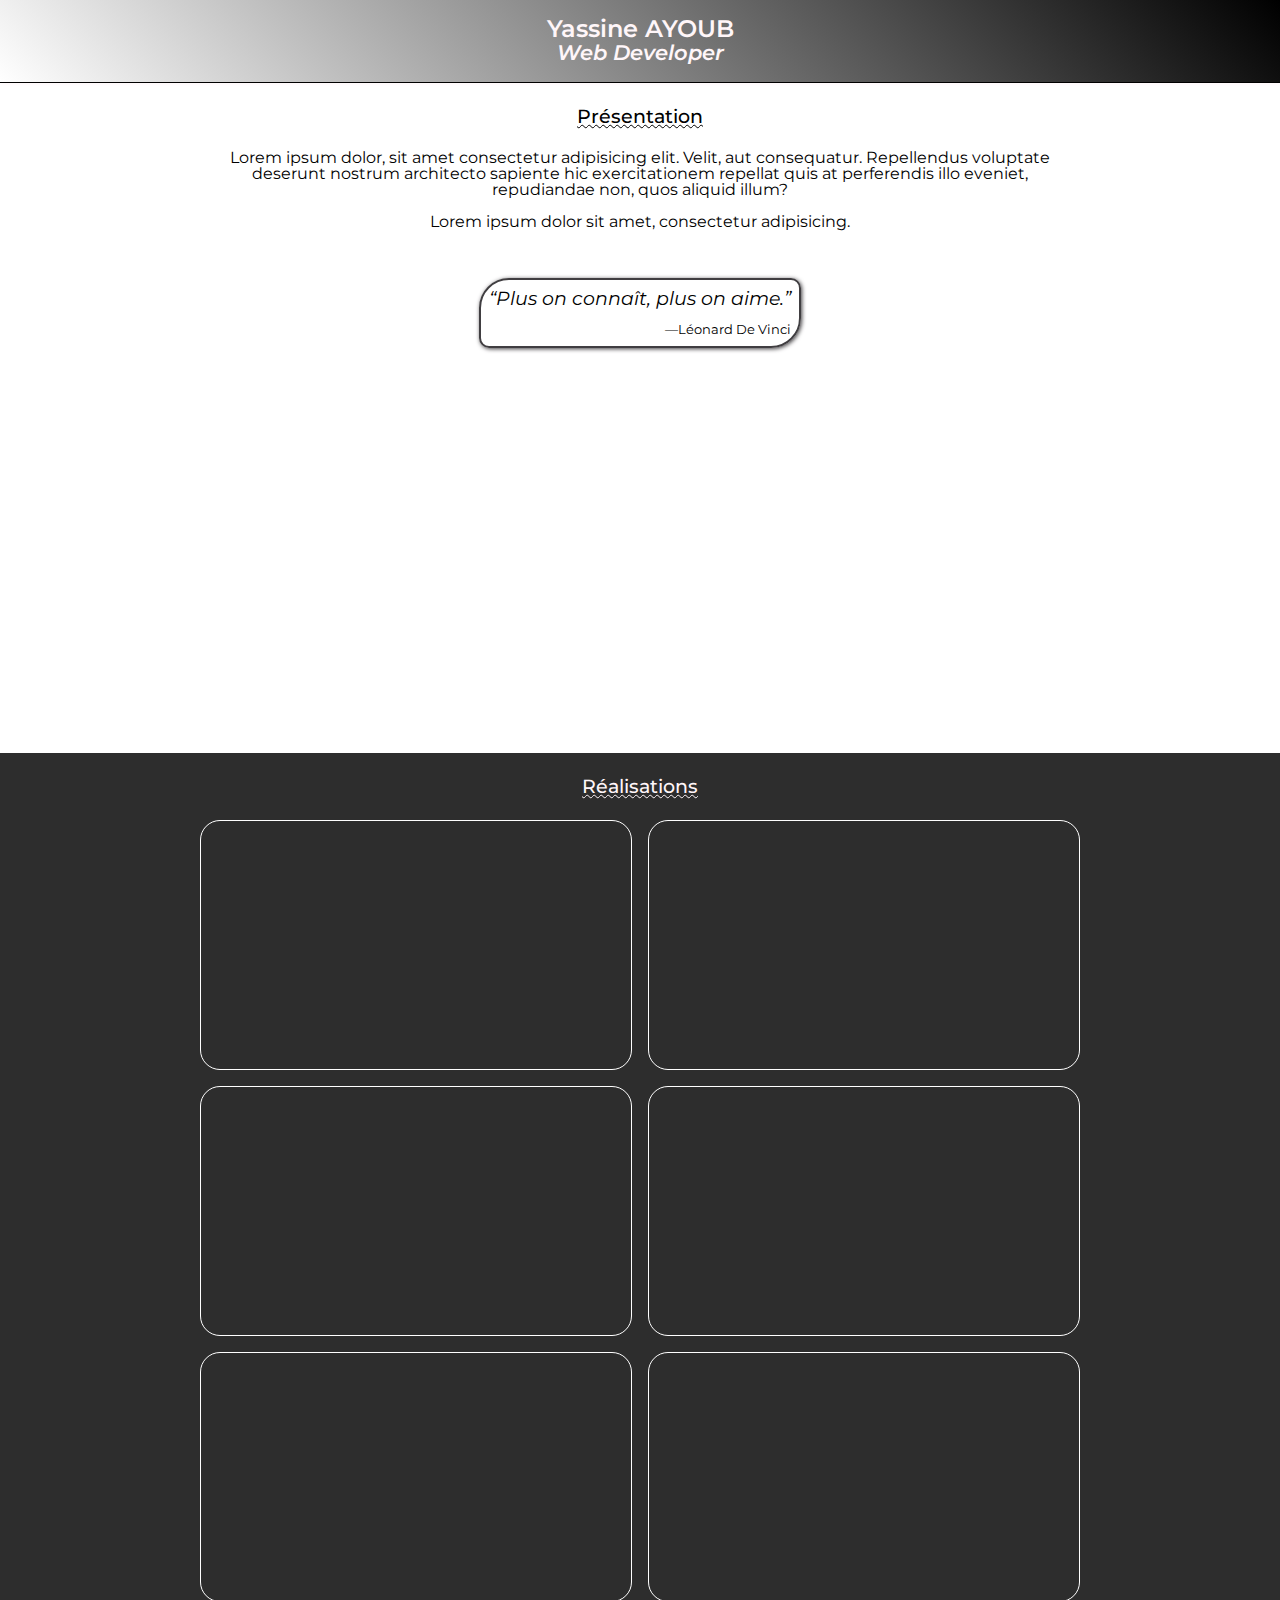
<file: html/index.html>
<!DOCTYPE html>
<html lang="fr">
<head>
    <meta charset="UTF-8">
    <meta http-equiv="X-UA-Compatible" content="IE=edge">
    <meta name="viewport" content="width=device-width, initial-scale=1.0">
    <link rel="stylesheet" href="../css/reset.css">
    <link rel="stylesheet" href="../css/style.css">
    <title>Yassine AYOUB</title>
</head>
<body>
    <header class="header">
        <h1 class="header__name">Yassine AYOUB <br/> <span class="header__job">Web Developer</span></h1>
    </header>
    <main>
        <section class="section-one">
            <h2 class="section-one__title">Présentation</h2>
            <p class="section-one__txt">Lorem ipsum dolor, sit amet consectetur adipisicing elit. Velit, aut consequatur. Repellendus voluptate deserunt nostrum architecto sapiente hic exercitationem repellat quis at perferendis illo eveniet, repudiandae non, quos aliquid illum?</p>
            <p class="section-one__txt marginBot--mid">Lorem ipsum dolor sit amet, consectetur adipisicing.</p>
            <div class="box__citation">
                <q class="section-one__citation">“Plus on connaît, plus on aime.” <span class="citation--author">—Léonard De Vinci</span></q>
            </div>

        </section>
        <div class="section-two__background">
        <section class="section-two">
            <h2 class="section-two__title">Réalisations</h2>
            <div class="section-two__gallery">
                <div class="gallery"></div>
                <div class="gallery"></div>
                <div class="gallery"></div>
                <div class="gallery"></div>
                <div class="gallery"></div>
                <div class="gallery"></div>
            </div>
        </section>
    </div>
    </main>
</body>
</html>
</file>
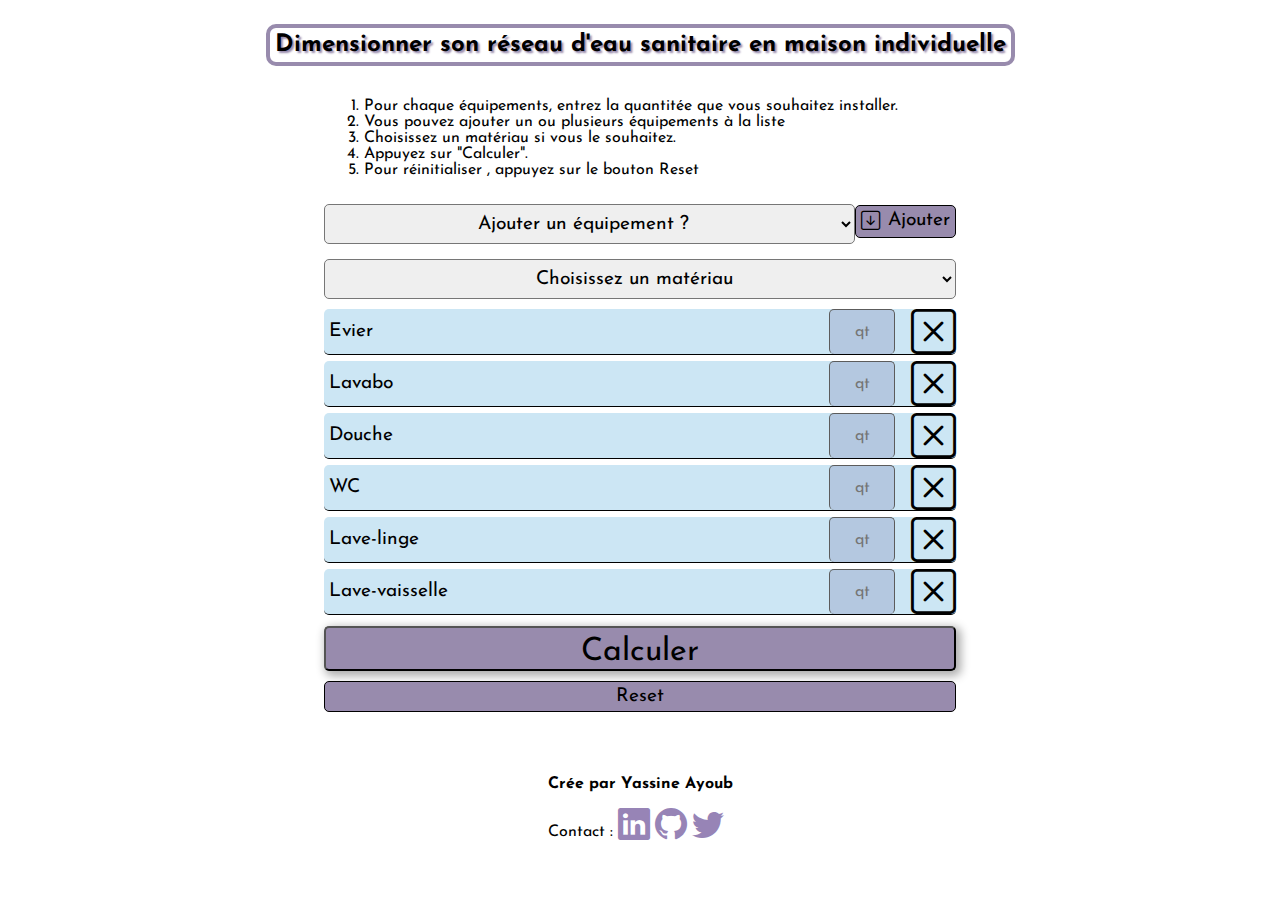
<file: MyPlomberieJS/index.html>
<!DOCTYPE html>
<html lang="en">
<head>
    <meta charset="UTF-8">
    <meta http-equiv="X-UA-Compatible" content="IE=edge">
    <meta name="viewport" content="width=device-width, initial-scale=1.0">
    <link rel="stylesheet" href="css/style.css">
    <link rel="stylesheet" href="https://cdn.jsdelivr.net/npm/bootstrap-icons@1.8.1/font/bootstrap-icons.css">
    <script src="js/Class/Equipements.js" defer></script>
    <script src="js/Class/Tubes.js" defer></script>
    <script src="js/Class/HTML.js" defer></script>
    <script src="js/Class/Coefficiants.js" defer></script>
    <script src="js/Class/Helper.js" defer></script>
    <script src="js/indexjs.js" defer></script>
   
    <title>MyPlomberie</title>
</head>
<body>
    <h1 class="title">Dimensionner son réseau d'eau sanitaire en maison individuelle</h1>
    <div class="htmlInstructions">
        <ol>
            <li>Pour chaque équipements, entrez la quantitée que vous souhaitez installer.</li>
            <li>Vous pouvez ajouter un ou plusieurs équipements à la liste</li>
            <li>Choisissez un matériau si vous le souhaitez.</li>
            <li>Appuyez sur "Calculer".</li>
            <li>Pour réinitialiser , appuyez sur le bouton Reset</li>
            <!-- <li>Pour connaître le diamètre de l'évacuation, cliquez sur le bouton ci-dessous.</li> -->
        </ol>
    </div>
    
<span id="result" class="hidden"></span>
<span id="result2" class="hidden"></span>

<form action="#">
    <div class="form equipSelector">
        <select name="equip" id="equipSelect">
            <option value="">Ajouter un équipement ?</option>
        </select>
        <button id="equipSelectBtn"><i class="bi bi-arrow-down-square" style="height: 100%;"></i>Ajouter</button>
    </div>
    <div class="form equip">
        <div>
            <select id="tubeSelector" name="tube">
                <option value="">Choisissez un matériau</option>
            </select>
        </div>
    </div>
    <button class="btn" id="submit-form">Calculer</button>
    <a class="reset" href="http://127.0.0.1:5500/index.html">Reset</a>
</form>
<footer class="footer">
    <p><strong>Crée par Yassine Ayoub</strong></p>
    <span>Contact :</span>
    <a target="_blank" href="https://www.linkedin.com/in/yayoubbe/"><i class="bi bi-linkedin rs"></i></a>
    <a target="_blank" href="https://github.com/yassineayoub"><i class="bi bi-github rs"></i></a>
    <a target="_blank" href="https://twitter.com/Yass_inDev"><i class="bi bi-twitter rs"></i></a>
</footer>

</body>
</html>
</file>
<file: css/style.css>
@import url('https://fonts.googleapis.com/css2?family=Marck+Script&display=swap');
@import url('https://fonts.googleapis.com/css2?family=Marck+Script&family=Roboto&display=swap');
@import url('https://fonts.googleapis.com/css2?family=League+Gothic&display=swap');
@import url('https://fonts.googleapis.com/css2?family=Montserrat:wght@400&display=swap');

:root{
    --header-hight: 50px;
    --gradient-bg : linear-gradient(to right top, #d16ba5, #c777b9, #ba83ca, #aa8fd8, #9a9ae1, #8aa7ec, #79b3f4, #69bff8, #52cffe, #41dfff, #46eefa, #5ffbf1);
}
body {
    /* font-family: 'League Gothic', sans-serif; */
    font-family: 'Montserrat', sans-serif;
}

.header{
    display: flex;
    justify-content: center;
    align-items: center;
    height: var(--header-hight);
    padding: 1rem;
    line-height: 1.5rem;
    border-bottom:  black solid 1px;
    background: linear-gradient(45deg, #FFFFFF 0%, #000000 100%);
    color: #FFF6F9;
    box-shadow: 1px 1px 4px #FFF6F9;
}

.header__name{
    font-size: 1.5rem;
    font-weight: 600;
}
.header__job{
    font-size: 1.3rem;
    display: block;
    text-align: center;
    font-style: italic;
}

.section-one{
    height: calc(80vh - var(--header-hight));
    
}
.section-two__background{
    background: rgba(7, 7, 7, 0.849);
}
.section-two{
    color: #FFF6F9;
   
    padding-bottom: 1rem;
}
.section-two__title , .section-one__title{
    font-size: 1.2rem;
    font-weight: 500;
    padding: 1.5rem 0;
    text-decoration: underline wavy 1px;
    text-align: center;

}

.section-one__txt{
    text-align: center;
    margin-bottom: 1rem;
    padding: 0 15px;
}
.marginBot--mid{
    margin-bottom: 2rem;
}
.box__citation{
    display: flex;
    justify-content: center;
}

.section-one__citation{
    display: flex;
    flex-direction: column;
    justify-content: center;
    align-items: center;
    margin: 1rem;
    text-align: center;
    gap: 1rem;
    padding: 0.5rem;
    border: solid 2px #403e41;
    box-shadow: 1px 1px 4px #403e41 ;
    border-radius: 30px 10px 30px 10px;
    max-width: 350px;
    min-height: 50px;
    font-size: 1.2rem;
    font-style: italic;
}

.citation--author{
    font-size: 0.8rem;
    font-style: normal;
    align-self: flex-end;
}

.section-two__gallery{
    display: grid;
    grid-template-columns: 1fr;
    grid-template-rows: repeat(6, 250px);
    margin: 0 auto;
    gap: 1rem;

}
.gallery{
    border: solid 1px white;
    border-radius: 20px;
  


}



/* 
Medium	md	≥768px
Large	lg	≥992px
Extra large	xl	≥1200px */
@media (max-width: 768px){
    .gallery{
        width: 300px;
    }
    .section-two__gallery{
        justify-items: center;
    }
}
@media (min-width:768px) {
    .section-one, .section-two{
        margin: 0 100px;
    }
    .section-two__gallery{
        grid-template-columns: 1fr 1fr;

    }

}
@media (min-width:992px) {
    .section-one, .section-two{
        margin: 0 200px;
    }
}
</file>
<file: MyPlomberieJS/css/style.css>
@import url('https://fonts.googleapis.com/css2?family=Josefin+Sans:wght@400&display=swap');

* {
    font-family: 'Josefin Sans', sans-serif;
}

.headerContainer {
    display: flex;
    grid-column: 2 / 3;
    flex-direction: column;
}

.htmlInstructions {
    display: flex;
    grid-column: 2 / 3;
}

body {
    display: grid;
    grid-template-columns: 0.5fr 1fr 0.5fr;
    box-sizing: border-box;

}

.title {
    border: #988BAD solid 4px;
    padding: 5px;
    grid-column: 1/ 4;
    border-radius: 10px;
    margin-left: auto;
    margin-right: auto;
    text-shadow: 2px 2px 2px #988BAD;
    font-size: 1.5rem;
    text-align: center;
}

form {
    grid-column: 2 / 3;
}

.tHeader {
    display: flex;
    justify-content: flex-end;
    height: fit-content;
    margin: 0 50px;
    font-size: 1rem;
}

.tHeader p {
    margin: 0;
}

.containerToggle {
    display: flex;
    justify-content: center;
    align-items: center;
}

.form-group {
    display: grid;
    grid-template-columns: 1fr 1fr auto;
    grid-template-rows: minmax(45px, auto);
    margin-bottom: 1px;
    border-bottom: solid 1px;
    border-radius: 5px;
    background: #cce6f4;

}

.container {
    display: flex;
    justify-content: flex-end;
}

.form-label {
    justify-content: flex-start;
    margin-top: auto;
    margin-bottom: auto;
    display: flex;
    min-width: 50px;
    font-size: 1.2rem;
    padding-left: 5px;

}

.form-control {
    display: flex;
    margin: 0;
    width: 60px;
    margin-right: 1rem;
    justify-content: center;
    align-items: center;
    text-align: center;
    cursor: pointer;
    font-size: 1rem;
    background: #B4C8E0;
    border: 1px solid rgb(92, 92, 92);
    border-bottom: none;
    border-radius: 5px;
    color: rgb(0, 0, 0);

}

.pvc {
    display: flex;
    width: 110px;
    margin: 0;
    min-width: 56px;
    justify-content: center;
    align-items: center;
    font-size: 1rem;
    background: #B4C8E0;
    border: 1px solid rgb(92, 92, 92);
    border-bottom: none;
    border-radius: 5px;
    cursor: default;
    background: #988badd8;

}

.select option:nth-child(2n) {
    background: #b4c8e04a;
}

.select {
    width: 100%;
    text-align: center;
    margin: auto;
    cursor: pointer;
    height: 40px;
    font-size: 1.2rem;
    border-radius: 5px;
    margin-top: 10px;
    margin-bottom: 5px;
}

.select#equipSelect {
    font-size: 1.2rem;
    border-radius: 5px;
    margin-top: 10px;
}

#equipSelect option {
    margin-top: 5px;
    height: 40px;
}

#equipSelectBtn {
    display: flex;
    gap: 0.5rem;
}

.selectBtn {
    text-decoration: none;
    padding: 5px;
    height: 100%;
    font-size: 1.2rem;
    border: solid 1px;
    cursor: pointer;
    background: #988BAD;
    border-radius: 5px;
    color: rgb(0, 0, 0);
}

.form.equip {
    display: flex;
    flex-direction: column;
    gap: 5px
}

.btn {

    width: 100%;
    display: flex;
    cursor: pointer;
    justify-content: center;
    margin: 10px 0;
    align-items: flex-end;
    height: 45px;
    font-size: 2rem;
    background: #988BAD;
    border-radius: 5px;
    color: rgb(0, 0, 0);
    box-shadow: 3px 3px 10px 2px hsla(0, 0%, 0%, 0.329);
}

:is(.btn, button, .reset, ):hover {
    background-color: #9784b65f;
}

button[class*="btn--"] {
    height: 45px;
    width: 50px;
    background: #988BAD;
    cursor: pointer;
    border: solid 1px black;
    border-radius: 5px;
}

.btn--delete {
    width: 45px;
    cursor: pointer;
    height: 45px;
}

button svg {
    height: 100%;
    width: 100%;
}


.reset {
    display: flex;
    text-align: center;
    margin: auto;
    justify-content: center;
    text-decoration: none;
    padding: 5px;
    font-size: 1.2rem;
    border: solid 1px;
    cursor: pointer;
    background: #988BAD;
    border-radius: 5px;
    color: rgb(0, 0, 0);
}

.success {
    background: #3ece86
}

.error {
    background-color: #f58282;
}

.result {
    text-align: center;
    margin: 2px 0;
    padding: 10px;
    align-items: center;
    justify-content: center;
    grid-column: 2 / 3;
    border-radius: 5px;
    font-size: 1.2rem;
    font-weight: 500;
    height: auto;
    min-height: 40px;
}

.result2 {
    flex-direction: column;
}

.result p {
    margin: 0;
}

.resultFalse {
    background: #f58282;
    border-radius: 15px;
}

/* reseau sociaux  */
.rs {
    font-size: 2rem;
    color: #9784b6
}

a .rs:hover {
    color: black;
}

.footer {
    justify-self: center;
    margin-top: 3rem;
    grid-column: 2 / 3;
}


.divDescrib {
    border: solid 1px;
    border-top: 0px;
    border-radius: 5px;
    margin-bottom: 5px;
    margin-top: 0;
}
.equipSelector{
    display: flex;
    justify-content: center;
    align-items: center;
}

.pDescrib:first-of-type {
    text-decoration: underline;
}

.pDescrib {
    margin: 5px;
}

input:target {
    color: #3ece86;
}

.hidden {
    display: none;
}

@media (max-width:768px) {
    body {
        grid-template-columns: auto 1fr auto;

    }

    .form {
        grid-column: 2 / 3;

    }

}

@media (max-width:360px) {
    body {
        grid-template-columns: 1fr;

    }

    .form-group {
        display: flex;
        justify-content: flex-end;
        margin-top: 10px;

    }

    .form-control {
        min-height: 45px;
        flex-grow: 1;
    }

    .form-label {
        padding: 10px;
        margin-right: auto;

    }

    .container {
        justify-content: center;
    }

}
</file>
